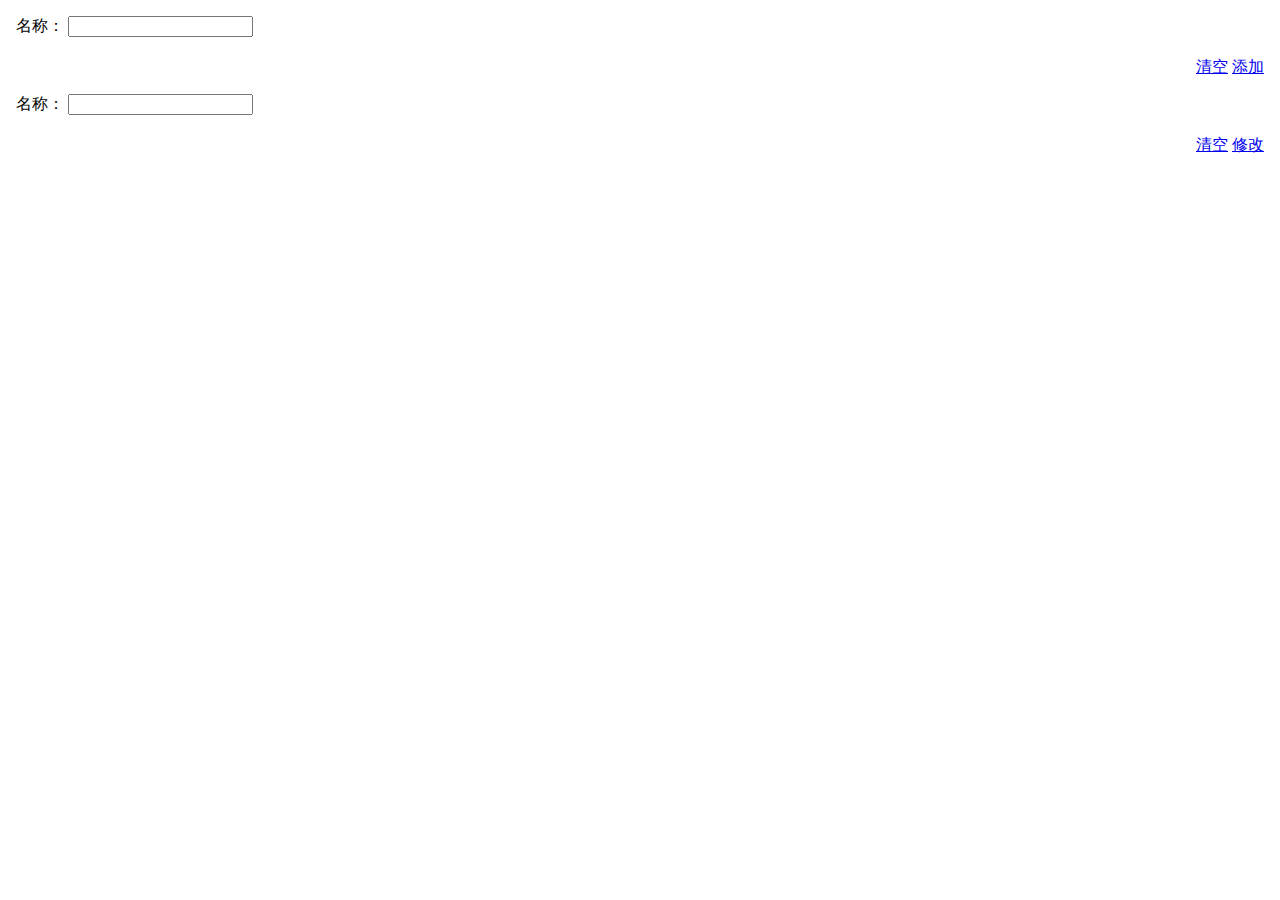
<file: appmanager_web/src/main/webapp/agency.html>
<!DOCTYPE html>
<html lang="zh_cn">
<head>
    <meta charset="UTF-8">
    <title>agency</title>
</head>
<body>
<table id="agency_grid" data-options="fit:true, border: false">
</table>
<div id="agency_add" style="padding: 8px;" class="easyui-window"
     data-options="closed: true, title: '添加机构', modal:true, collapsible: false,
     minimizable: false, maximizable: false, onClose: function(){agency.clear('add');agency.disableValidation('add');}">
    <form id="agency_add_form" method="post">
        <div style="margin-bottom:20px">
            <label for="agency_add_name">名称：</label>
            <input id="agency_add_name" class="easyui-textbox" data-options="required: true, novalidate: true">
        </div>
    </form>
    <div style="text-align:right;">
        <a href="javascript:void(0)" class="easyui-linkbutton" onclick="agency.clear('add')"
           style="width:80px">清空</a>
        <a href="javascript:void(0)" class="easyui-linkbutton" onclick="agency.add()" style="width:80px">添加</a>
    </div>
</div>

<div id="agency_edit" style="padding: 8px;" class="easyui-window"
     data-options="closed: true, title: '编辑机构', modal:true, collapsible: false,
     minimizable: false, maximizable: false,  onClose: function(){agency.clear('edit');agency.disableValidation('edit');}">
    <form id="agency_edit_form" method="post">
        <div style="margin-bottom:20px">
            <label for="agency_edit_name">名称：</label>
            <input id="agency_edit_name" class="easyui-textbox" data-options="required: true, novalidate: true">
        </div>
    </form>
    <div style="text-align:right;">
        <a href="javascript:void(0)" class="easyui-linkbutton" onclick="agency.clear('edit')"
           style="width:80px">清空</a>
        <a href="javascript:void(0)" class="easyui-linkbutton" onclick="agency.edit()" style="width:80px">修改</a>
    </div>
</div>

<script type="text/javascript">
    agency.init();
</script>
</body>
</html>
</file>
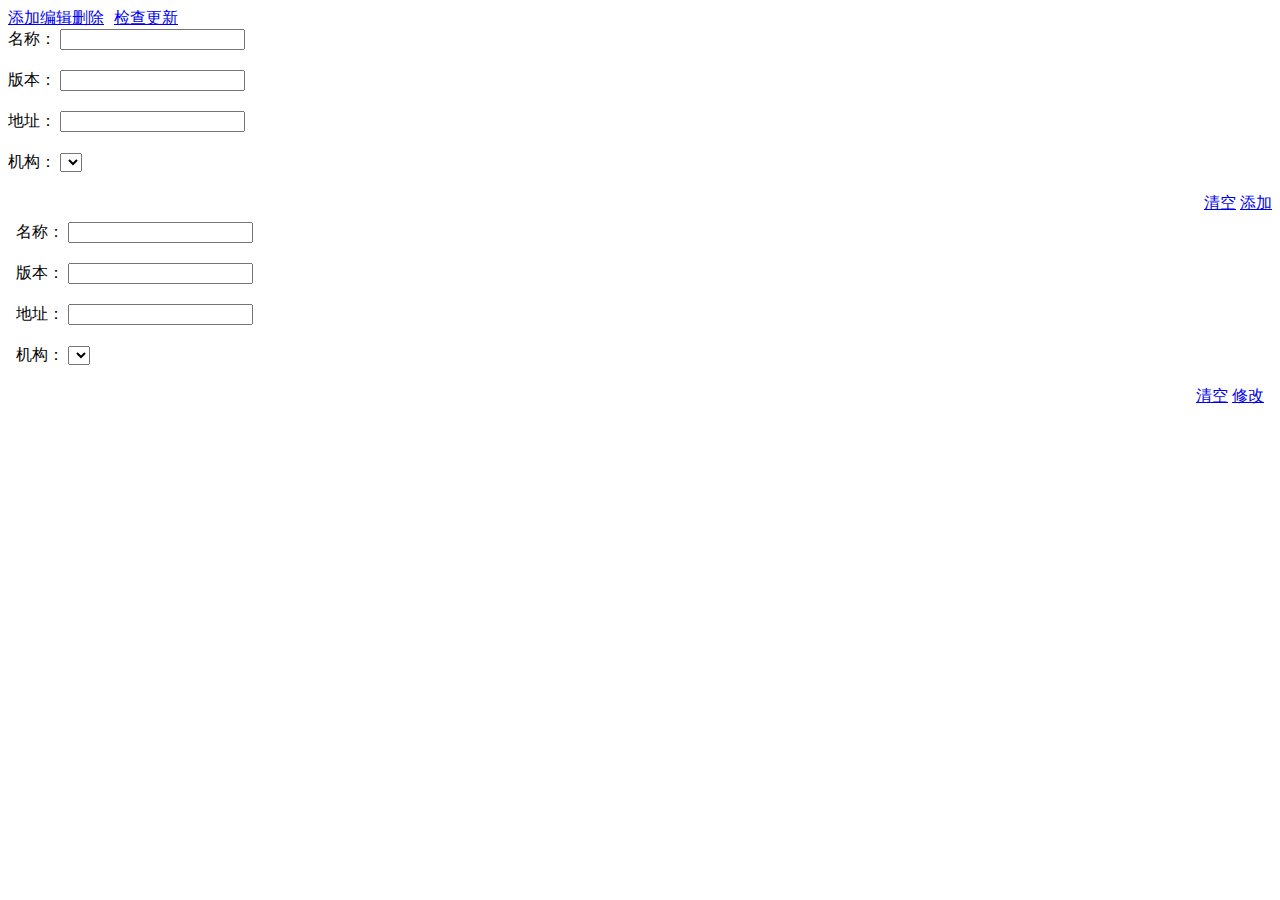
<file: appmanager_web/src/main/webapp/app.html>
<!DOCTYPE html>
<html lang="zh_cn">
<head>
    <meta charset="UTF-8">
    <title>app</title>
</head>
<body>
<table id="app_grid" data-options="fit:true, border: false">
</table>

<div id="app_grid_toolbar">
    <table cellspacing="0" cellpadding="0">
        <tbody>
        <tr>
            <td>
                <a  href="#" class="easyui-linkbutton" onclick="app.addWindow()"
                   data-options="iconCls:'icon-add', plain:true">添加</a>
            </td>
            <td>
                <a  href="#" class="easyui-linkbutton" onclick="app.editWindow()"
                   data-options="iconCls:'icon-edit', plain:true">编辑</a>
            </td>
            <td>
                <a  onclick="app.del()" href="#" class="easyui-linkbutton"
                   data-options="iconCls:'icon-save', plain:true">删除</a>
            </td>
            <td>
                <div class="datagrid-btn-separator"></div>
            </td>
            <td>
                <div style="margin-left: 5px; margin-right: 5px;">
                    <input style="display: none;" type="text" id="app_filter" data-options="editable: false">
                </div>
            </td>
            <td>
                <a onclick="app.checkUpdate()" href="#" class="easyui-linkbutton"
                   data-options="iconCls:'icon-save', plain:true">检查更新</a>
            </td>
        </tr>
        </tbody>
    </table>
</div>

<div id="app_add" class="easyui-window form_window"
     data-options="closed: true, title: '添加应用', modal:true, collapsible: false, minimizable: false,
     maximizable: false, resizable: false, onClose: function(){app.clear('add');app.disableValidation('add');}">
    <form id="app_add_form" method="post">
        <div style="margin-bottom:20px">
            <span class="form_label">
            <label for="app_add_name">名称：</label>
            </span>
            <input id="app_add_name" class="easyui-textbox">
        </div>
        <div style="margin-bottom:20px">
            <span class="form_label">
            <label for="app_add_version">版本：</label>
            </span>
            <input id="app_add_version" class="easyui-textbox">
        </div>
        <div style="margin-bottom:20px">
            <span class="form_label">
            <label for="app_add_info_url">地址：</label>
            </span>
            <input id="app_add_info_url" class="easyui-textbox"
                   data-options="required: true, novalidate: true, validType: 'url'">
        </div>
        <div style="margin-bottom:20px">
            <span class="form_label">
            <label for="app_add_agency_id">机构：</label>
            </span>
            <select id="app_add_agency_id"></select>
        </div>
    </form>
    <div style="text-align:right;">
        <a href="javascript:void(0)" class="easyui-linkbutton" onclick="app.clear('add')"
           style="width:80px">清空</a>
        <a href="javascript:void(0)" class="easyui-linkbutton" onclick="app.add()" style="width:80px">添加</a>
    </div>
</div>

<div id="app_edit" style="padding: 8px;" class="easyui-window"
     data-options="closed: true, title: '编辑应用', modal:true, collapsible: false, minimizable: false,
     maximizable: false, resizable: false, onClose: function(){app.clear('edit');app.disableValidation('edit');}">
    <form id="app_edit_form" method="post">
        <div style="margin-bottom:20px">
            <span class="form_label">
            <label for="app_edit_name">名称：</label>
            </span>
            <input id="app_edit_name" class="easyui-textbox" data-options="required: true, novalidate: true">
        </div>
        <div style="margin-bottom:20px">
            <span class="form_label">
            <label for="app_edit_version">版本：</label>
            </span>
            <input id="app_edit_version" class="easyui-textbox">
        </div>
        <div style="margin-bottom:20px">
            <span class="form_label">
            <label for="app_edit_info_url">地址：</label>
            </span>
            <input id="app_edit_info_url" class="easyui-textbox"
                   data-options="required: true, novalidate: true, validType: 'url'">
        </div>
        <div style="margin-bottom:20px">
            <span class="form_label">
            <label for="app_edit_agency_id">机构：</label>
            </span>
            <select id="app_edit_agency_id"></select>
        </div>
    </form>
    <div style="text-align:right;">
        <a href="javascript:void(0)" class="easyui-linkbutton" onclick="app.clear('edit')"
           style="width:80px">清空</a>
        <a href="javascript:void(0)" class="easyui-linkbutton" onclick="app.edit()" style="width:80px">修改</a>
    </div>
</div>

<script type="text/javascript">
    app.init();
</script>
</body>
</html>
</file>
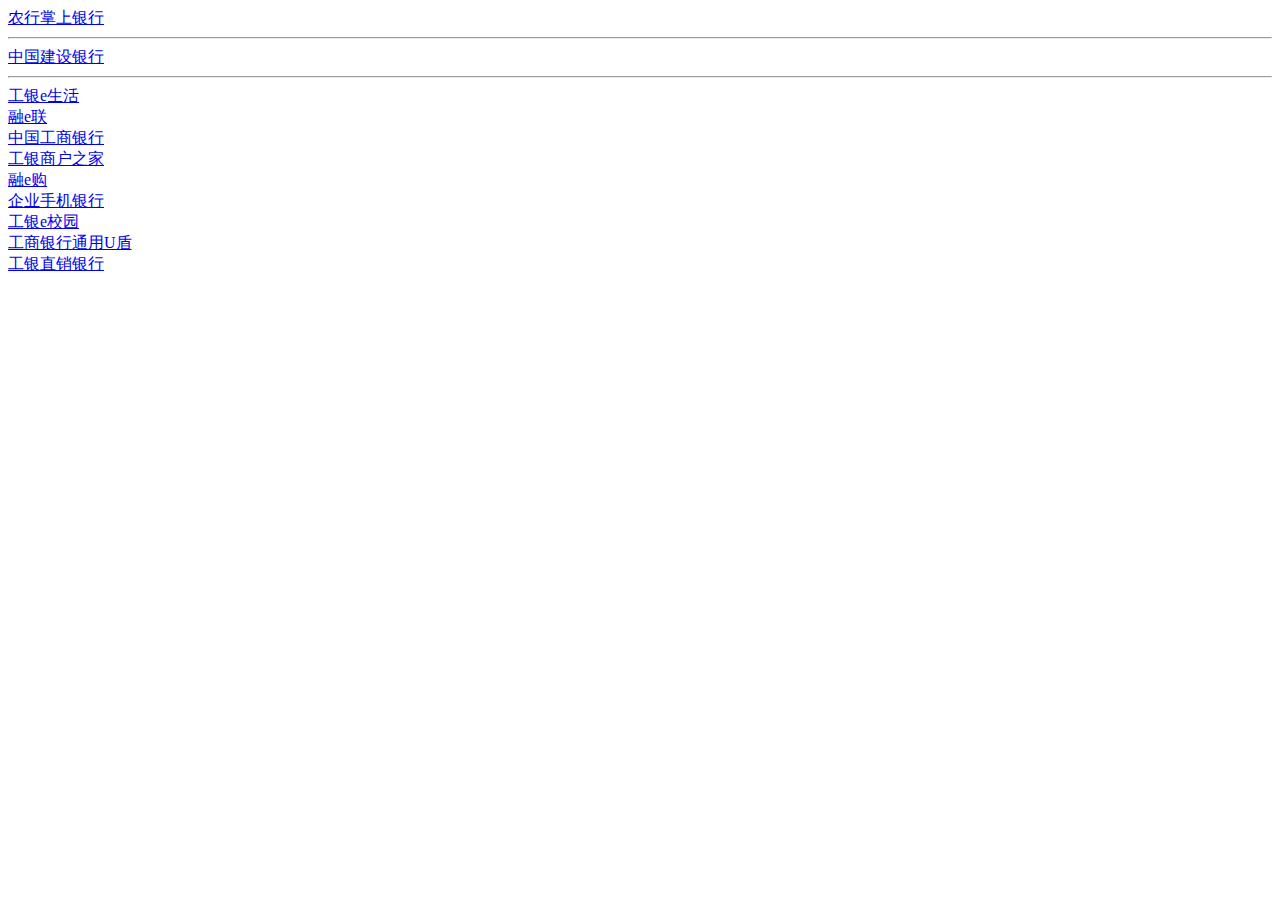
<file: appmanager_web/src/main/webapp/applist.html>
<!DOCTYPE html>
<html lang="en">
<head>
    <meta charset="UTF-8">
    <meta name="viewport" content="width=device-width, initial-scale=1">
    <title>APP 列表</title>
</head>
<body>

<div><a href="https://itunes.apple.com/cn/app/id515651240/#">农行掌上银行</a></div>
<hr/>
<div><a href="https://itunes.apple.com/cn/app/zhong-guo-jian-she-yin-xing/id391965015?mt=8">中国建设银行</a></div>
<hr/>
<div><a href="https://itunes.apple.com/cn/app/gong-yine-sheng-huo/id1044166783?mt=8">工银e生活</a></div>
<div><a href="https://itunes.apple.com/cn/app/gong-yin-ronge-lian/id796870199?mt=8">融e联</a></div>
<div><a href="https://itunes.apple.com/cn/app/zhong-guo-gong-shang-yin-xing/id423514795?mt=8">中国工商银行</a></div>
<div><a href="https://itunes.apple.com/cn/app/gong-yin-shang-hu-zhi-jia/id1058768061?mt=8">工银商户之家</a></div>
<div><a href="https://itunes.apple.com/cn/app/ronge-gou/id859938926?mt=8">融e购</a></div>
<div><a href="https://itunes.apple.com/cn/app/gong-xing-qi-ye-shou-ji-yin-xing/id475749270?mt=8">企业手机银行</a></div>
<div><a href="https://itunes.apple.com/cn/app/gong-yine-xiao-yuan/id1024869992?mt=8">工银e校园</a></div>
<div><a href="https://itunes.apple.com/cn/app/gong-shang-yin-xing-tong-yongu/id588675271?mt=8">工商银行通用U盾</a></div>
<div><a href="https://itunes.apple.com/cn/app/gong-yin-zhi-xiao-yin-xing/id937048393?mt=8">工银直销银行</a></div>
</body>
</html>
</file>
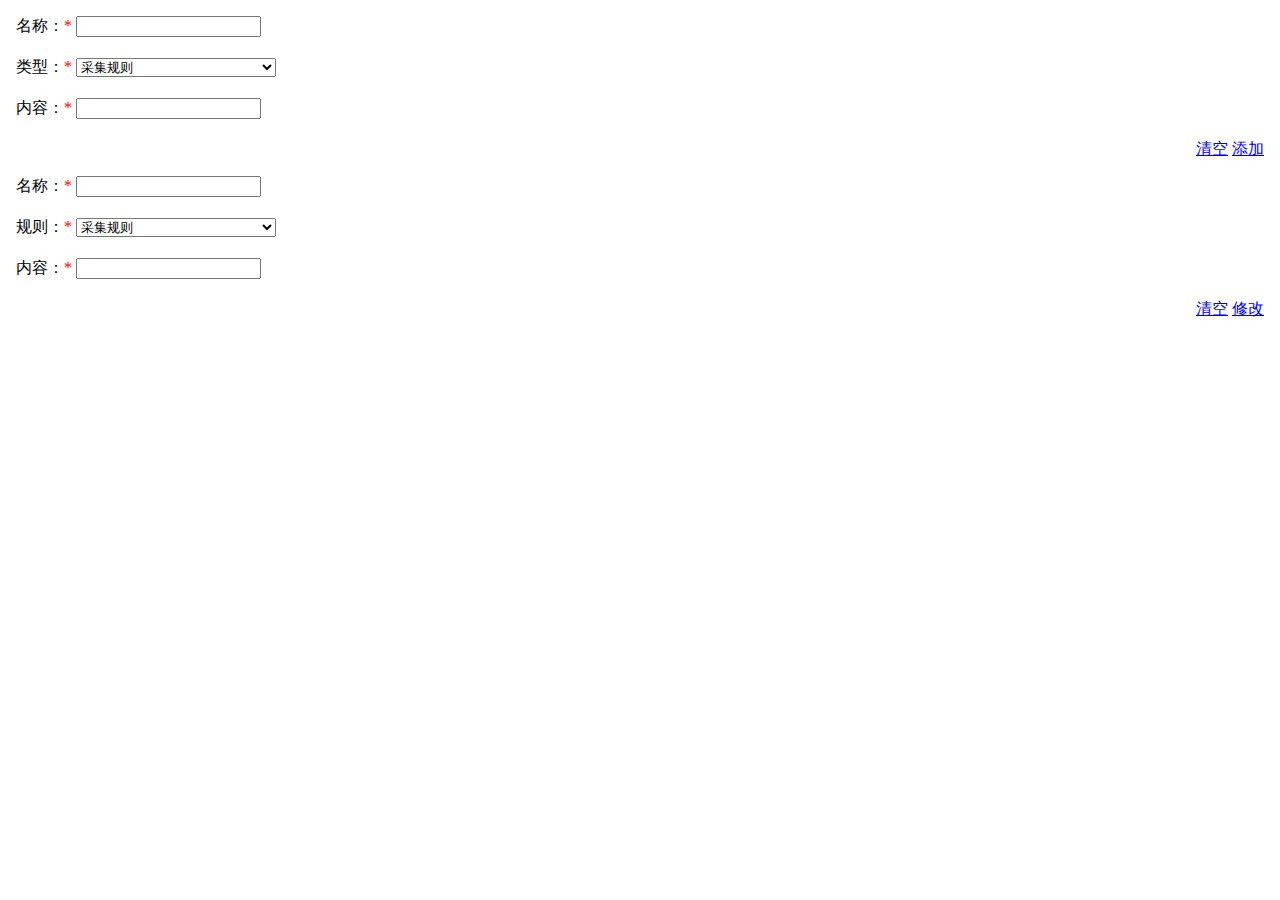
<file: appmanager_web/src/main/webapp/filter.html>
<!DOCTYPE html>
<html lang="zh_cn">
<head>
    <meta charset="UTF-8">
    <title>filter</title>
</head>
<body>
<table id="filter_grid" data-options="fit:true, border: false">
</table>
<div id="filter_add" style="padding: 8px;" class="easyui-window"
     data-options="closed: true, title: '添加过滤器', modal:true, collapsible: false,
     minimizable: false, maximizable: false, onClose: function(){filter.clear('add');filter.disableValidation('add');}">
    <form id="filter_add_form" method="post">
        <div style="margin-bottom:20px">
            <label for="filter_add_name">名称：<span style="color: red;">*</span> </label>
            <input id="filter_add_name" data-options="width:200,required: true, novalidate: true" class="easyui-textbox">
        </div>
        <div style="margin-bottom:20px">
            <label for="filter_add_type">类型：<span style="color: red;">*</span> </label>
            <select id="filter_add_type" class="easyui-combobox" name="dept" style="width:200px;" data-options="editable: false">
                <option value="1">采集规则</option>
                <option value="2">更新规则</option>
                <option value="3">URL甄别</option>
            </select>
        </div>
        <div style="margin-bottom:20px">
            <label for="filter_add_content">内容：<span style="color: red;">*</span> </label>
            <input id="filter_add_content" class="easyui-textbox" data-options="required: true, novalidate: true,multiline: true,width:200,height:112">
        </div>
    </form>
    <div style="text-align:right;">
        <a href="javascript:void(0)" class="easyui-linkbutton" onclick="filter.clear('add')"
           style="width:80px">清空</a>
        <a href="javascript:void(0)" class="easyui-linkbutton" onclick="filter.add()" style="width:80px">添加</a>
    </div>
</div>

<div id="filter_edit" style="padding: 8px;" class="easyui-window"
     data-options="closed: true, title: '修改过滤器', modal:true, collapsible: false,
     minimizable: false, maximizable: false, onClose: function(){filter.clear('edit');filter.disableValidation('edit');}">
    <form id="filter_edit_form" method="post">
        <div style="margin-bottom:20px">
            <label for="filter_edit_name">名称：<span style="color: red;">*</span> </label>
            <input id="filter_edit_name" class="easyui-textbox" data-options="width:200,required: true, novalidate: true">
        </div>
        <div style="margin-bottom:20px">
            <label for="filter_edit_type">规则：<span style="color: red;">*</span> </label>
            <select id="filter_edit_type" class="easyui-combobox" name="dept" style="width:200px;" data-options="editable: false">
                <option value="1">采集规则</option>
                <option value="2">更新规则</option>
                <option value="3">URL甄别</option>
            </select>
        </div>
        <div style="margin-bottom:20px">
            <label for="filter_edit_content">内容：<span style="color: red;">*</span> </label>
            <input id="filter_edit_content" class="easyui-textbox" data-options="multiline: true, width:200,height:112,required: true, novalidate: true">
        </div>
    </form>
    <div style="text-align:right;">
        <a href="javascript:void(0)" class="easyui-linkbutton" onclick="filter.clear('edit')"
           style="width:80px">清空</a>
        <a href="javascript:void(0)" class="easyui-linkbutton" onclick="filter.edit()" style="width:80px">修改</a>
    </div>
</div>

<script type="text/javascript">
    filter.init();
</script>
</body>
</html>
</file>
